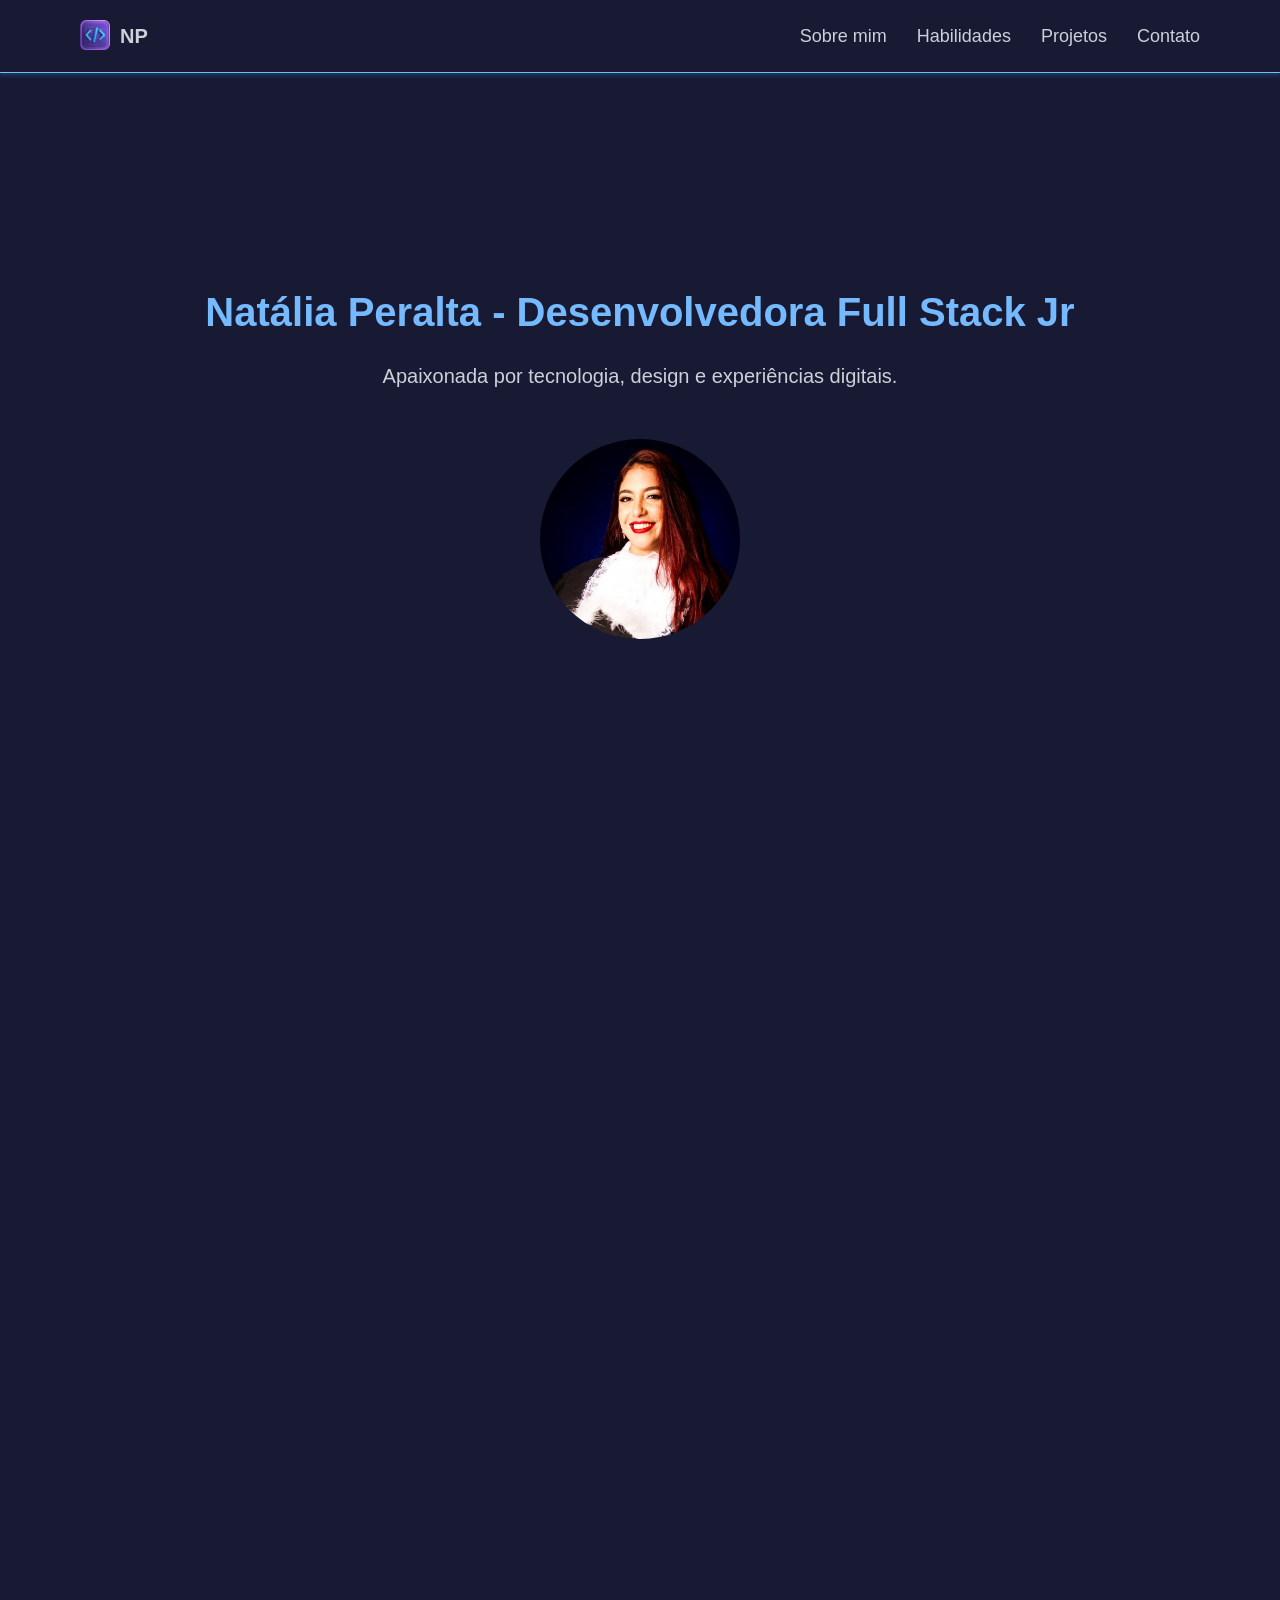
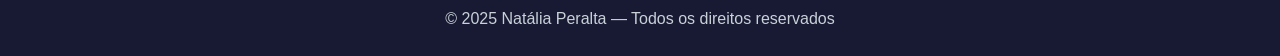
<file: index.html>
<!DOCTYPE html>
<html lang="pt-br">
<head>
    <meta charset="UTF-8">
    <meta name="viewport" content="width=device-width, initial-scale=1.0">
    <link rel="icon" href="./images/icon.png" type="image/x-icon">
    <link rel="stylesheet" type="text/css" href="./styles.css">
    <title>Portfólio - Natália Peralta</title>
</head>
<body>

    <header>
        <div class="menu">
        <figure>
            <img src="images/icon.png" alt="Foto de Natália Peralta">
            <figcaption>NP</figcaption>
        </figure>
             
        <nav  aria-label="Menu de navegação principal">
            <ul class="nav-menu">
                <li class="nav-item"><a href="#sobre-mim">Sobre mim</a></li>
                <li class="nav-item"><a href="#habilidades">Habilidades</a></li>
                <li class="nav-item"><a href="#projetos">Projetos</a></li>
                <li class="nav-item"><a href="#contato">Contato</a></li>
            </ul>
            <div class="hamburguer">
                <span class="bar"></span>
                <span class="bar"></span>
                <span class="bar"></span>
            </div>
        </nav>
        </div>

        <div class="title-page">
            <h1>Natália Peralta - Desenvolvedora Full Stack Jr</h1>
            <p class="slogan">Apaixonada por tecnologia, design e experiências digitais.</p>
            <img src="images/Natália-Peralta.JPEG" alt="Foto de Natália Peralta">
        </div>
    </header>

    <main>
        <section id="sobre-mim" class="sobre-mim reveal">
            <div class="icon-decor">
                <img class="icon" src="./images/programming.png"> 
                <img class="icon-2" src="./images/programming.png"> 
                <img class="icon" src="./images/programming.png">
            </div>

        <div class="texto-sobre">
                <h2>Sobre mim</h2>
                <article>
                    <p>Olá, eu me chamo Natália Peralta, sou uma estudante de Desenvolvimento Full Stack Jr com foco em Front-end. 
                    Tenho paixão por criar interfaces funcionais, intuitivas e responsivas, utilizando 
                    tecnologias como HTML, CSS, JavaScript e React. Além da programação, gosto de design 
                    e busco sempre unir estética e experiência do usuário.</p>
                </article>
            <div class="img-sobre">
                <img src="./images/Natália-2.JPEG" alt="Foto de Natália Peralta">
            </div>
        </div>
        </section>

        <section id="habilidades" class="habilidades reveal">
            <div class="icon-decor">
                <img class="icon" src="./images/programming.png"> 
                <img class="icon-2" src="./images/programming.png"> 
                <img class="icon" src="./images/programming.png">
            </div>
        
        <div class="texto-habilidades">
            <h2>Habilidades</h2>
            <article>
                <div class="habilidades-tec">
                <h3>Técnicas</h3>
                <ul>
                    <li>HTML5, CSS3 (Flexbox e Grid)</li>
                    <li>JavaScript</li>
                    <li>React.js</li>
                    <li>Git e GitHub</li>
                </ul>
            </div>

            <div class="habilidades-comp">
                <h3>Comportamentais</h3>
                <ul>
                    <li>Comunicação e trabalho em equipe</li>
                    <li>Organização e resolução de problemas</li>
                    <li>Aprendizado contínuo</li>
                    <li>Determinação em entregar soluções</li>
                </ul>
            </div>
            </article>
        </div>
        </section>

        <section id="projetos" class="projetos reveal">
            <div class="icon-decor">
                <img class="icon" src="./images/programming.png"> 
                <img class="icon-2" src="./images/programming.png"> 
                <img class="icon" src="./images/programming.png">
            </div>

            <h2>Projetos</h2>

            <div class="projects-container">
                <div class="card">
                    <img src="./images/projeto-front-end.png" alt="Projeto front end">
                    <h2>Front-End Exercícios 3</h2>
                    <p>Exercícios de front-end com HTML, CSS e JS.</p>
                
                <div class="buttons">
                <a href="https://natiperalta.github.io/front-end-exercicios-3/" target="_blank" class="btn">Ver Projeto</a>
                <a href="https://github.com/NatiPeralta/front-end-exercicios-3" target="_blank" class="btn secondary">Código</a>
                </div>
                </div>

                <div class="card">
                    <img src="./images/projeto-casa-nova.png" alt="Projeto casa nova">
                    <h2>Chá de Casa Nova Garol</h2>
                    <p>Desenvolvido para o chá de casa nova de amigos.</p>
                <div class="buttons">
                    <a href="https://natiperalta.github.io/casa-nova/" target="_blank" class="btn">Ver Projeto</a>
                    <a href="https://github.com/NatiPeralta/casa-nova" target="_blank" class="btn secondary">Código</a>
                </div>
                </div>

                <div class="card">
                    <img src="./images/projeto-aprendizado.png" alt="Projeto aprendizado">
                    <h2>Projeto Aprendizado</h2>
                    <p>Desenvolvido durante o último semestre da faculdade</p>
                <div class="buttons">
                    <a href="https://natiperalta.github.io/Projeto-Aprendizado-master/" target="_blank" class="btn">Ver Projeto</a>
                    <a href="https://github.com/NatiPeralta/Projeto-Aprendizado-master" target="_blank" class="btn">Código</a>
                </div>
                </div>
            </div>
        </section>

        <section id="contato" class="contato reveal">
            <div class="icon-decor">
                <img class="icon" src="./images/programming.png"> 
                <img class="icon-2" src="./images/programming.png"> 
                <img class="icon" src="./images/programming.png">
            </div>
            <h2>Contato</h2>
            <article>
                <h3>Quer conversar comigo? Vamos nos conectar!</h3>
                <p>Você pode me enviar uma mensagem pelo LinkedIn ou visualizar meus repositórios no GitHub.</p>
            </article>
            <aside>
            <h2>Minhas Redes</h2>
            <ul>
                <li><a href="https://github.com/NatiPeralta" target="_blank">GitHub</a></li>
                <li><a href="https://www.linkedin.com/in/nat%C3%A1lia-peralta" target="_blank">LinkedIn</a></li>
            </ul>
            </aside>
        </section>
    </main>

    <footer>
        <p>&copy; 2025 Natália Peralta — Todos os direitos reservados</p>
    </footer>

<script src="./app.js"></script>
</body>
</html>
</file>
<file: styles.css>
* {
    margin: 0;
    padding: 0;
    font-family: sans-serif;
    box-sizing: border-box;
}

body {
    line-height: 1.6;
    background-color: #181a33;
    color: #c9d1d9;
}

.menu {
    position: fixed;
    width: 100%;
    z-index: 9999;  /* Garante que fique acima de todos os elementos */
    left: 0;
    top: 0;
    display: flex;
    align-items: center;
    justify-content: space-between; /* Mantém cada lado separado */
    background-color: #181a33;
    color: #c9d1d9;
    padding: 20px 80px;
    border-bottom: 1px solid #75baff;
    box-shadow: 0 2px 5px 0 #1b4269;
}

header {
    height: 100vh;
    padding-top: 80px; /* mesma altura da barra de menu */
}

main {
    margin: 20px 0 100px 0;
    padding: 40px;
    align-items: center;
	justify-content: center;
    margin-bottom: 100px;
    flex-wrap: wrap;
    gap: 20px;
    opacity: 0;
    animation: fadeIn 1.5s ease-in forwards;
}

@keyframes fadeIn {
    to {
        opacity: 1;
    }
}

footer {
    position: flex;
    bottom: 0;
    background-color: #181a33;
    color: #c9d1d9;
    padding: 25px;
    text-align: center;
    border-top: 1px solid #c9d1d9;
}

/* Estado inicial (escondido) */
.reveal {
    opacity: 0;
    transform: translateY(50px);
    transition: all 0.8s ease;
}

/* Estado final (quando visível) */
.reveal.active {
    opacity: 1;
    transform: translateY(0);
}

/* Sections e elementos */

img {
    width: 30px;
    height: 30px;
}

.icon {
    width: 30px;
    height: 30px;
}

.icon-2 {
    width: 40px;
    height: 40px;
}

figure {
    display: flex;
}

figcaption {
    padding-left: 10px;
    font-size: 20px;
    font-weight: bold;
    color: #c9d1d9;
}

a{
    color: #c9d1d9;
    text-decoration: none;
}

.nav-menu {
    display: flex;
    gap: 30px;
}

.nav-menu li {
     list-style: none;
}

.nav-item a{
    transition: 0.5s ease;
    color: #c9d1d9;
    font-size: 18px;
}

.nav-item a:hover{
    color: #75baff;
}

.hamburguer{
    display: none;
    flex-direction: column;
    justify-content: space-between;
    width: 25px;
    height: 20px;
}

.bar {
    display: block;
    width: 28px;
    height: 3px;
    border-radius: 2px;
    margin: 5px auto;
    background-color: #c9d1d9;
    transition: all 0.3s ease-in-out;
}

.hamburguer.active .bar:nth-child(1) {
    transform: rotate(45deg) translate(5px, 7px);
}
.hamburguer.active .bar:nth-child(2) {
    opacity: 0;
}
.hamburguer.active .bar:nth-child(3) {
    transform: rotate(-45deg) translate(5px, -7px);
}

.title-page {
    padding-top: 100px;
    text-align: center;
    opacity: 0;
    animation: fadeIn 1.5s ease-in forwards;
}

@keyframes fadeIn {
    to {
        opacity: 1;
    }
}

.title-page p{
    padding-bottom: 50px;
    font-size: 20px;
}

.title-page img{
    width: 200px;
    height: 200px;
    border-radius: 100px;
}

.texto-sobre h2, .texto-habilidades h2, .projetos h2 {
    padding-bottom: 20px;
    font-size: 30px;
    color: #75baff;
}

.texto-sobre article{
    text-align: center;
    width: 100%;
    padding: 20px 80px;
}

.texto-sobre p {
    font-size: 18px;
}

.img-sobre {
    padding-top: 30px;
}

.img-sobre img{
    width: 250px;
    height: 250px;
    border-radius: 10px;
}

.texto-habilidades article, h3{
    display: flex;
    justify-content: center;
}

.texto-habilidades h3 {
    font-size: 20px;
    padding-bottom: 20px;
}

.texto-habilidades li {
    font-size: 18px;
}

.habilidades-tec, .habilidades-comp {
    border: 1px solid #75baff;
	border-radius: 10px;
	box-shadow: 0 2px 4px rgba(0, 0, 0, 0.1);
	padding: 20px;
	margin: 20px;
	max-width: 500px;
    width: 100%;
    height: 300px;
	display: flex;
	flex-direction: column;
	align-items: center;
	justify-content: center;
}

.habilidades-tec li, .habilidades-comp li{
	text-align: initial;
}

.habilidades-tec:hover, .habilidades-comp:hover {
  transform: translateY(-5px);
  transition: transform 0.3s ease, box-shadow 0.3s ease;
}

.projects-container {
  display: grid;
  grid-template-columns: repeat(auto-fit, minmax(300px, 1fr));
  gap: 30px;
  justify-items: center;
}

.card {
  border: 1px solid #75baff;
	border-radius: 10px;
	box-shadow: 0 2px 4px rgba(0, 0, 0, 0.1);
	padding: 20px;
	margin: 20px;
	max-width: 500px;
    width: 100%;
	display: flex;
	flex-direction: column;
	align-items: center;
	justify-content: center;
    transition: transform 0.3s ease, box-shadow 0.3s ease;
}

.card:hover {
  transform: translateY(-5px);
}

.card img {
  width: 100%;
  height: 230px;
  border-radius: 8px;
  margin-bottom: 5px;
}

.card h2 {
  font-size: 30px;
  padding-bottom: 5px;
  color: #75baff;
}

.card p {
  font-size: 18px;
  margin-bottom: 20px;
  color: #c9d1d9;
}

.buttons {
  display: flex;
  gap: 10px;
  justify-content: center;
}

.btn {
  text-decoration: none;
  font-weight: bold;
  padding: 10px 20px;
  border: 2px solid #75baff;
  border-radius: 8px;
  transition: all 0.3s ease;
}

.btn:hover {
  background-color: #75baff;
  color: #181a33;
}

.contato {
    background-color: #1f223f;
    color: #c9d1d9;
    padding: 150px 20px;
    text-align: center;
    border-radius: 12px;
    margin: 40px auto;
    max-width: 900px;
    box-shadow: 0 4px 12px rgba(0, 0, 0, 0.4);
    position: relative;
    overflow: hidden;
}

.icon, .icon-2 {
    opacity: 0.8;
    filter: drop-shadow(0 2px 4px rgba(0, 0, 0, 0.5));
    animation: pulse 2s infinite alternate ease-in-out;
}

/* Animação leve nos ícones */
@keyframes pulse {
    0% { transform: scale(1); }
    100% { transform: scale(1.1); }
}

.contato h2 {
    font-size: 2rem;
    color: #75baff;
    margin-bottom: 10px;
}

.contato article h3 {
    font-size: 1.4rem;
    margin-bottom: 10px;
    color: #fff;
}

.contato article p {
    font-size: 1rem;
    line-height: 1.6;
    max-width: 600px;
    margin: 0 auto 30px auto;
}

.contato aside h2 {
    font-size: 1.5rem;
    margin-bottom: 15px;
    color: #75baff;
}

.contato ul {
    list-style: none;
    display: flex;
    justify-content: center;
    gap: 20px;
    padding: 0;
    margin-top: 10px;
}

.contato ul li a {
    text-decoration: none;
    color: #c9d1d9;
    font-weight: bold;
    padding: 10px 20px;
    border: 2px solid #75baff;
    border-radius: 8px;
    transition: all 0.3s ease;
}

.contato ul li a:hover {
    background-color: #75baff;
    color: #181a33;
    transform: scale(1.05);
}

/* Responsividade */
@media (max-width: 600px) {
    .contato {
        padding: 40px 10px;
    }

    .contato h2 {
        font-size: 1.5rem;
    }

    .contato ul {
        flex-direction: column;
        gap: 15px;
    }

    .contato ul li a {
        display: inline-block;
        width: 100%;
        max-width: 250px;
        text-align: center;
    }
}

h1 {
    color: #75baff;
    margin-bottom: 20px;
    margin-top: 100px;
    font-size: 40px;
}

h2 {
    margin: 20px 20px 10px 20px;
}

p {
    line-height: 25px;
}

.sobre-mim, .habilidades, .projetos, .contato {
    height: 100vh;
	text-align: center;
}

@media(max-width: 600px) {
    .hamburguer {
        display: block;
        cursor: pointer;
    }
    .nav-menu{
        position: fixed;
        left: -100%;
        top: 70px;
        flex-direction: column;
        gap: 0;
        background-color: #181a33;
        color: #c9d1d9;
        text-align: center;
        border-radius: 0 0 20px 20px;
        width: 100%;
        height: 30%;
        transition: left 0.3s ease;
        justify-content: center;
    }
    .nav-item{
        margin: 16px 0;
    }
    .nav-menu.active{
        left: 0;
    }
    main {
    flex-direction: column;
    padding: 20px;
    }

    .sobre-mim,
    .habilidades,
    .projetos,
    .contato {
    width: 100%;
    margin: 10px 0;
    height: auto; /* deixa a altura flexível */
    }
    h1 {
    font-size: 22px;
    }
    h2 {
    font-size: 18px;
    }
    p {
    font-size: 16px;
    }

    .projects-container {
    grid-template-columns: 1fr;
    padding: 20px;
}

    .card {
        max-width: 100%;
    }

    .buttons {
        flex-direction: column;
        gap: 10px;
    }

    .btn, .btn.secondary {
        width: 100%;
        text-align: center;
    }

}
</file>
